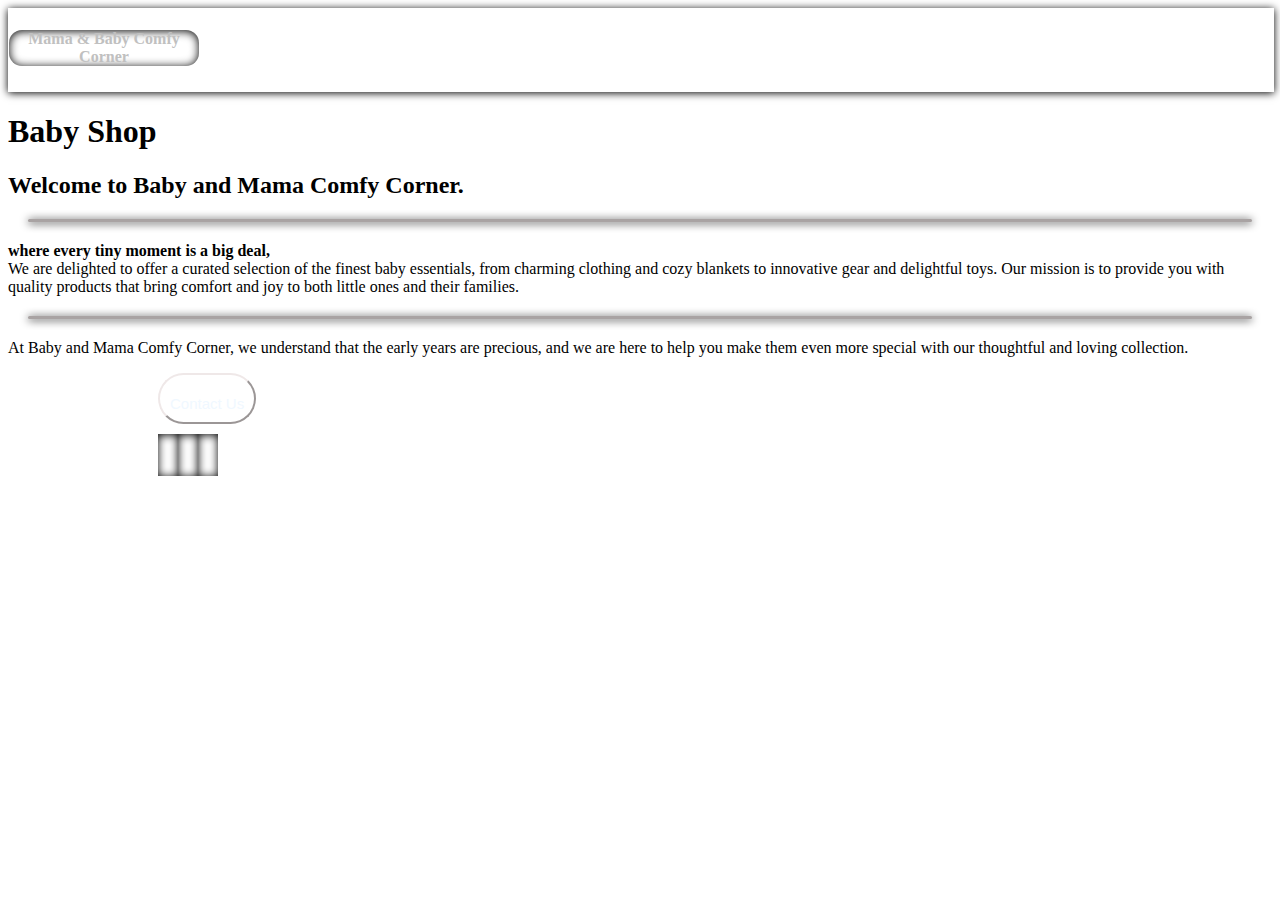
<file: index.htm>
<!DOCTYPE html>
<html lang="en">
<head>
    <meta charset="UTF-8">
    <meta name="viewport" content="width=device-width, initial-scale=1.0">
    <title>Baby Shop</title>
    <link rel="stylesheet" href="style.css">
    <link rel="stylesheet" href="https://cdnjs.cloudflare.com/ajax/libs/font-awesome/6.6.0/css/all.min.css" integrity="sha512-Kc323vGBEqzTmouAECnVceyQqyqdsSiqLQISBL29aUW4U/M7pSPA/gEUZQqv1cwx4OnYxTxve5UMg5GT6L4JJg==" crossorigin="anonymous" referrerpolicy="no-referrer" />
  </head>
<body>
    <nav class="nav-container">
    <div class="nav-content">
      <div class="logo"><h4>Mama & Baby Comfy Corner</h4></div>
      <div class="hamburger" onclick="toggleMenu()">
        <span></span>
        <span></span>
        <span></span>
      </div>
      <ul class="nav-links">
        <li><a href="welcom.htm">Home</a></li>
        <li><a href="collection.htm">Collection</a></li>
        <li><a href="index.htm">About</a></li>
      </ul>
    </div>
  </nav>
  <script>
    function toggleMenu() {
      const navLinks = document.querySelector('.nav-links');
      navLinks.classList.toggle('active');
    }
  </script>
<div class= "bgimage"></div>
    <h1>Baby Shop</h1>
   <h2> Welcome to Baby and Mama Comfy Corner.</h2><hr><p><strong>where every tiny moment is a big deal,</strong><br> We are delighted to offer a curated selection of the finest baby essentials, from charming clothing and cozy blankets to innovative gear and delightful toys. Our mission is to provide you with quality products that bring comfort and joy to both little ones and their families.</p><hr>
   <div class="container">
      <div class="content">
   <P>At Baby and Mama Comfy Corner, we understand that the early years are precious, and we are here to help you make them even more special with our thoughtful and loving collection.</p>
      </div>
      <a
      href="https://wa.me/+250787587996"
      class="whatsapp-button"
      target="_blank">
       <button>Contact Us</button>  
      </a>
      <div class="icons">
 <a href="https://www.instagram.com/mamaandbabycomfycorner/profilecard/?igsh=MTUxN3kz0Wh5eTZoeg=="><i class="fa-brands fa-instagram"></i>
</a>
 <a href="https://wa.me/+250787587996">
<i class="fa-brands fa-whatsapp"></i>
</a>
   <a href="https://www.tiktok.com/@babyshop250rw?_t=8qjM6pSzg5m&_r=1">
<i class="fa-brands fa-tiktok"></i>
</a>
 </div>
</body>
</html>
</file>
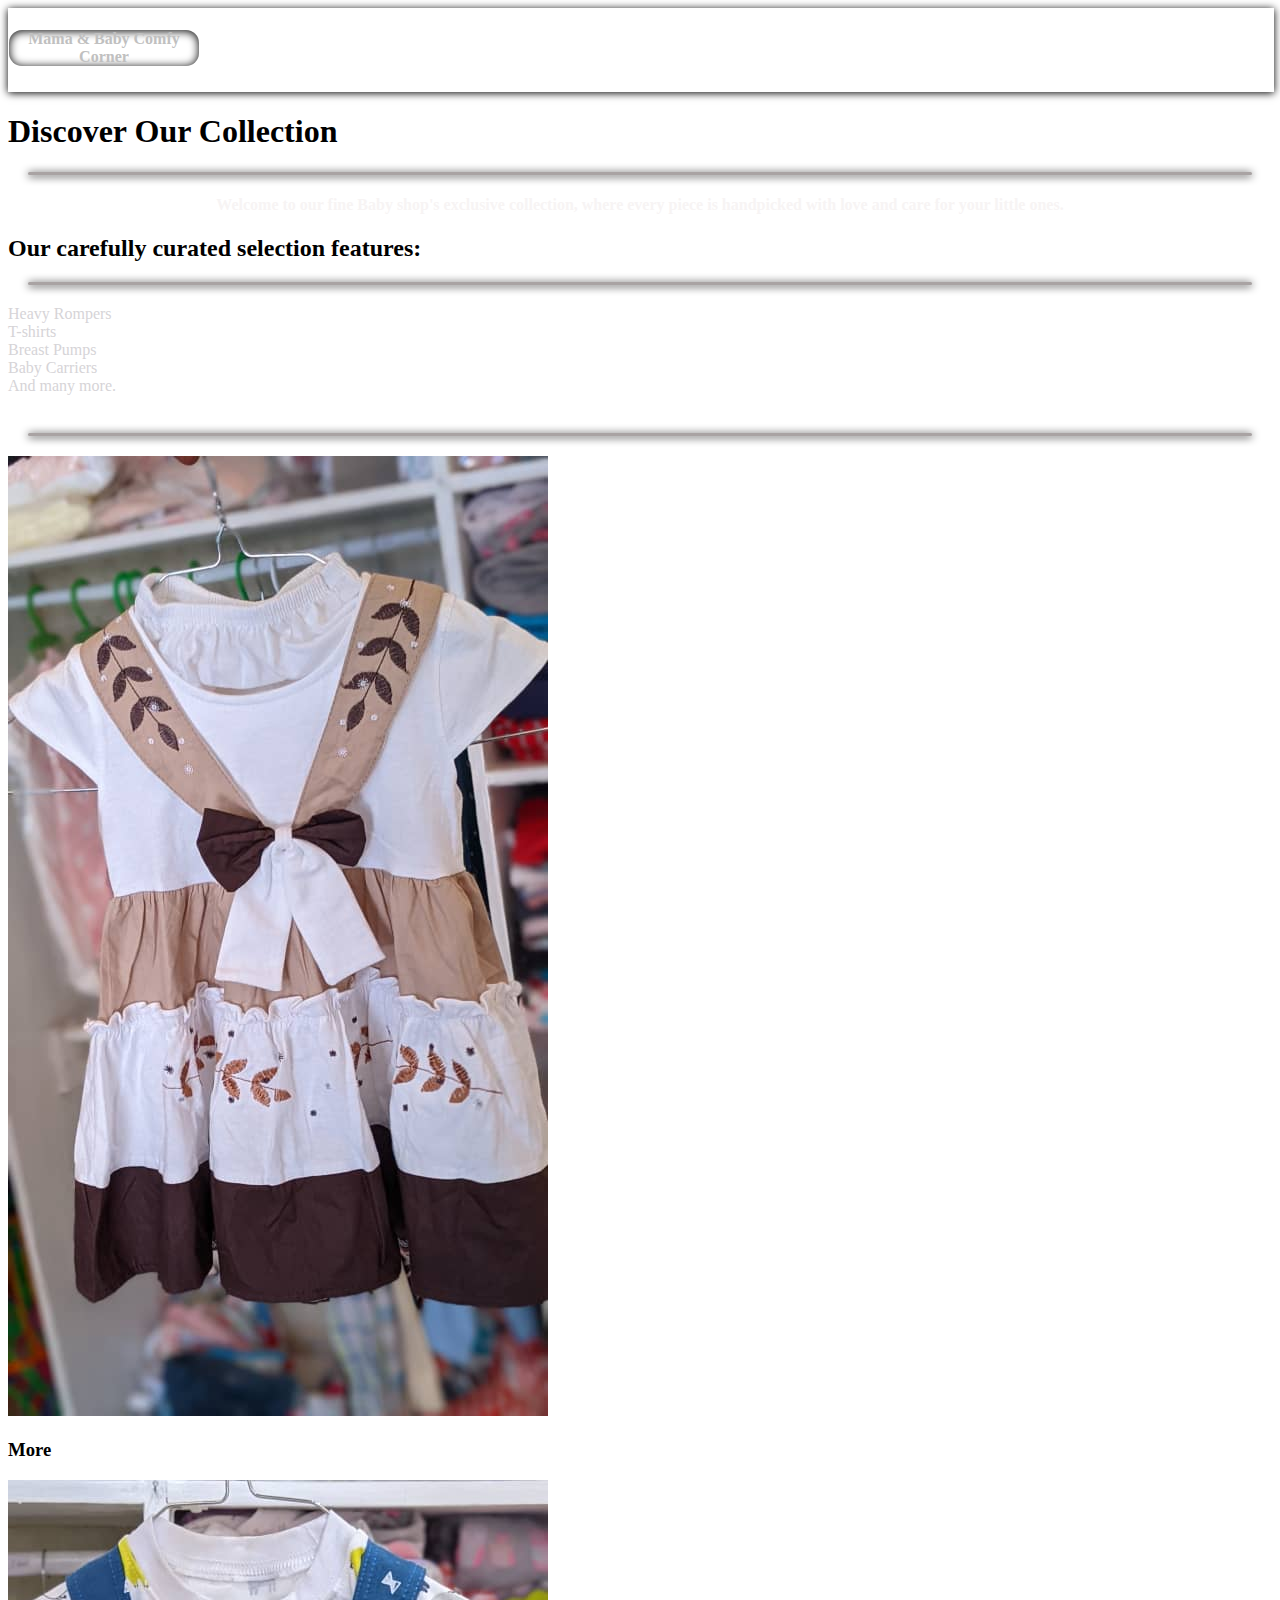
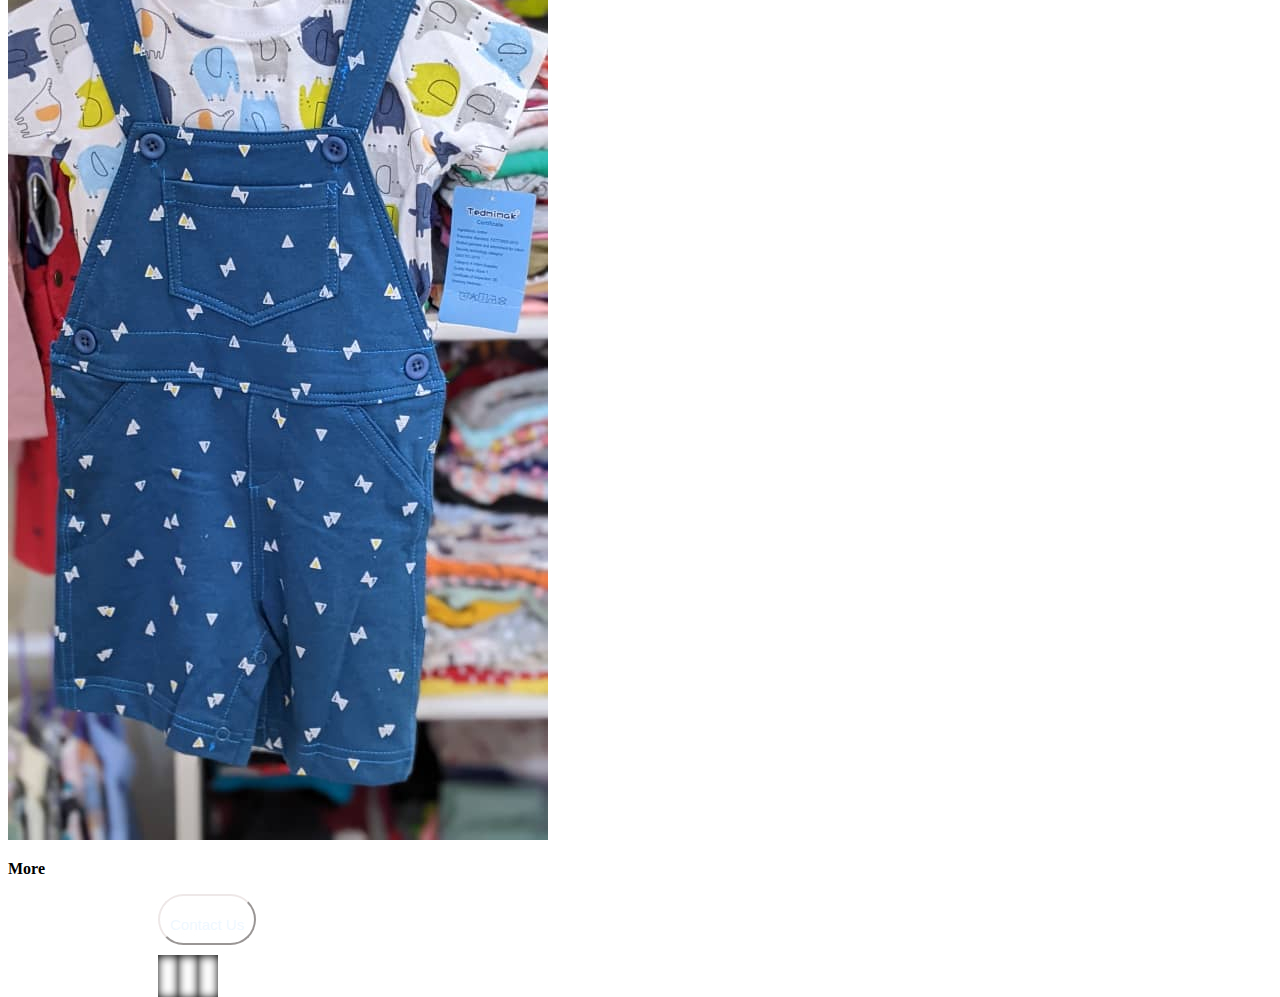
<file: collection.htm>
<!DOCTYPE html>
<html lang="en">
<head>
    <meta charset="UTF-8">
    <meta name="viewport" content="width=device-width, initial-scale=1.0">
    <title>Baby Shop</title>
    <link rel="stylesheet" href="style.css">
<link rel="stylesheet" href="https://cdnjs.cloudflare.com/ajax/libs/font-awesome/6.6.0/css/all.min.css" integrity="sha512-Kc323vGBEqzTmouAECnVceyQqyqdsSiqLQISBL29aUW4U/M7pSPA/gEUZQqv1cwx4OnYxTxve5UMg5GT6L4JJg==" crossorigin="anonymous" referrerpolicy="no-referrer" />
    </head>
    <body>
  <nav class="nav-container">
    <div class="nav-content">
      <div class="logo"><h4>Mama & Baby Comfy Corner</h4></div>
      <div class="hamburger" onclick="toggleMenu()">
        <span></span>
        <span></span>
        <span></span>
      </div>
      <ul class="nav-links">
        <li><a href="welcom.htm">Home</a></li>
        <li><a href="collection.htm">Collection</a></li>
        <li><a href="index.htm">About</a></li>
      </ul>
    </div>
  </nav>
  <script>
    function toggleMenu() {
      const navLinks = document.querySelector('.nav-links');
      navLinks.classList.toggle('active');
    }
  </script>
<div class= "bgimage"></div>
<h1>Discover Our Collection</h1><hr>
<h4><strong>Welcome to our fine Baby shop's exclusive collection, where every piece is handpicked with love and care for your little ones.</strong></h4><h2>Our carefully curated selection features:</h2><hr>
<div class="list">
<li>Heavy Rompers</li>
<li>T-shirts</li>
<li>Breast Pumps</li>
<li>Baby Carriers</li>
<li>And many more.</li><br><hr>
</div>
<div class="card-container">
  <div class="card">
  	<div class="img">
  	<a href="WhatsApp Image 2024-10-19 at 1.45.32 PM (1).jpeg" width=100px height=auto>
    <img src="WhatsApp Image 2024-10-19 at 1.45.32 PM (1).jpeg" >
    	</a>
    	</div>
    <div class="card-content">
      <h3>More</h3>
    </div>
  </div>
  <div class="card">
  	<div class="img">
<a href="WhatsApp Image 2024-10-19 at 1.45.32 PM.jpeg">
    <img src="WhatsApp Image 2024-10-19 at 1.45.32 PM.jpeg">
    	</a>
    	</div>
    <div class="card-content">
      <p><strong>More</stron></p>
  </div>
  </div>
</div>
<a
href="https://wa.me/+250787587996"
class="whatsapp-button"
target="_blank">
 <button>Contact Us</button>  
 <div class="icons">
 <a href="https://www.instagram.com/mamaandbabycomfycorner/profilecard/?igsh=MTUxN3kz0Wh5eTZoeg=="><i class="fa-brands fa-instagram"></i>
</a>
 <a href="https://wa.me/+250787587996">
<i class="fa-brands fa-whatsapp"></i>
</a>
   <a href="https://www.tiktok.com/@babyshop250rw?_t=8qjM6pSzg5m&_r=1">
<i class="fa-brands fa-tiktok"></i>
</a>
 </div>
</a>
</body>
</html>
</file>
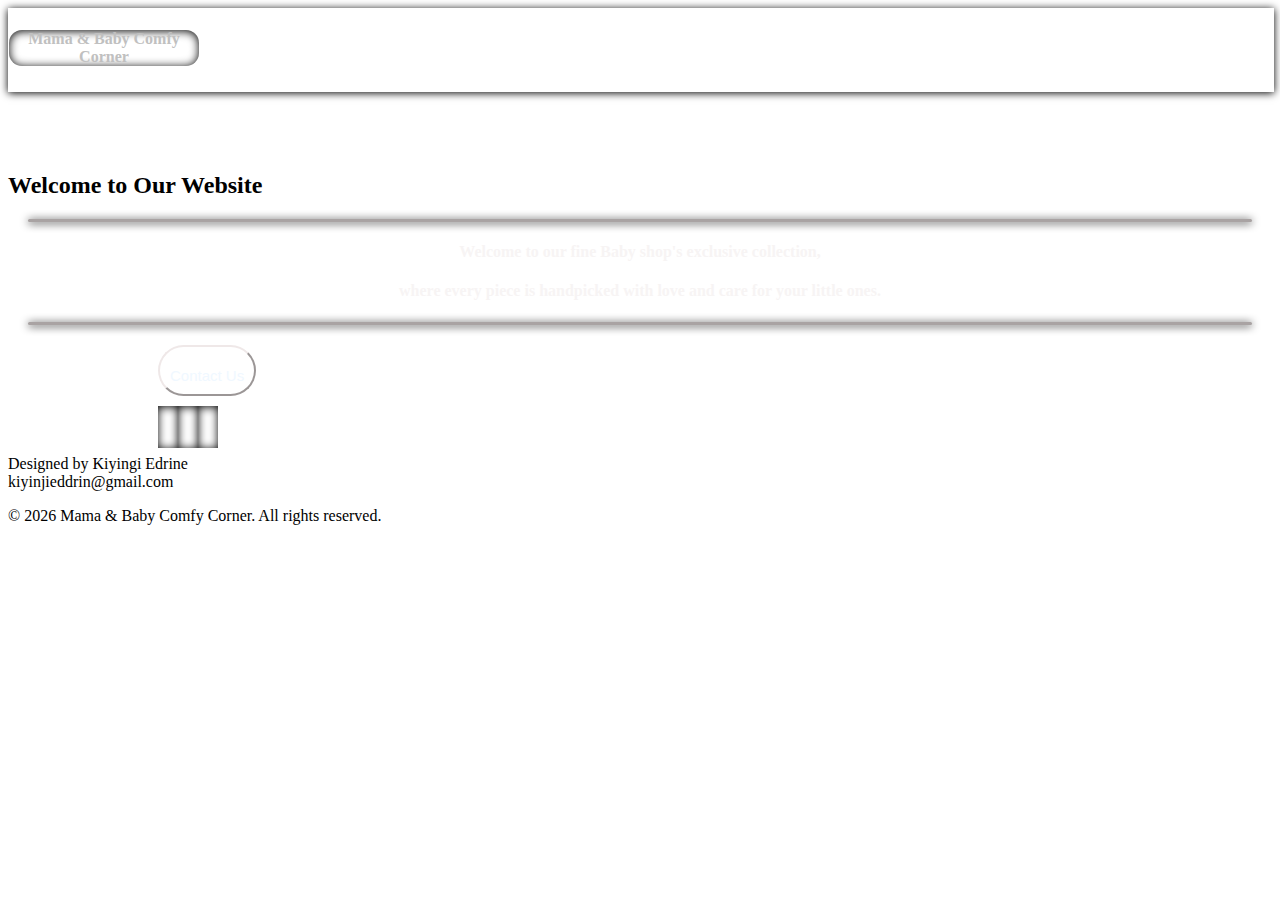
<file: welcom.htm>
<!DOCTYPE html>
<html lang="en">
<head>
    <meta charset="UTF-8">
    <meta name="viewport" content="width=device-width, initial-scale=1.0">
    <title>Baby Shop</title>
    <link rel="stylesheet" href="style.css">
<link rel="stylesheet" href="https://cdnjs.cloudflare.com/ajax/libs/font-awesome/6.6.0/css/all.min.css" integrity="sha512-Kc323vGBEqzTmouAECnVceyQqyqdsSiqLQISBL29aUW4U/M7pSPA/gEUZQqv1cwx4OnYxTxve5UMg5GT6L4JJg==" crossorigin="anonymous" referrerpolicy="no-referrer" />
    </head>
    <body>
  <nav class="nav-container">
    <div class="nav-content">
      <div class="logo"><h4>Mama & Baby Comfy Corner</h4></div>
      <div class="hamburger" onclick="toggleMenu()">
        <span></span>
        <span></span>
        <span></span>
      </div>
      <ul class="nav-links">
        <li><a href="welcom.htm">Home</a></li>
        <li><a href="collection.htm">Collection</a></li>
        <li><a href="index.htm">About</a></li>
      </ul>
    </div>
  </nav>
  <script>
    function toggleMenu() {
      const navLinks = document.querySelector('.nav-links');
      navLinks.classList.toggle('active');
    }
  </script>
<div class="wlcm">
<h2>Welcome to Our Website</h2><hr>
<h4>Welcome to our fine Baby shop's exclusive collection,</h4><h4> where every piece is handpicked with love and care for your little ones.</h4><hr>
<a
href="https://wa.me/+250787587996"
class="whatsapp-button"
target="_blank">
 <button>Contact Us</button> 
 <div class="icons">
 <a href="https://www.instagram.com/mamaandbabycomfycorner/profilecard/?igsh=MTUxN3kz0Wh5eTZoeg=="><i class="fa-brands fa-instagram"></i>
</a>
 <a href="https://wa.me/+250787587996">
<i class="fa-brands fa-whatsapp"></i>
</a>
   <a href="https://www.tiktok.com/@babyshop250rw?_t=8qjM6pSzg5m&_r=1">
<i class="fa-brands fa-tiktok"></i>
</a>
 </div>
 
 <p> Designed by Kiyingi Edrine<br>
kiyinjieddrin@gmail.com</p>
 </div>
 <footer>
  <p>&copy; <span id="year"></span> Mama & Baby Comfy Corner. All rights reserved.</p>
  <script>
    document.getElementById("year").textContent = new Date().getFullYear();
  </script>
</footer>
  </body>
  </html>
</file>
<file: style.css>
@media ( max-width: 600px;)
@import url('https://fonts.googleapis.com/css2?family=Roboto:wght@300;400;700&display=swap');
.body{
   background-image:  url(20241028_151140.jpg);
    background-size: cover;
    background-repeat: no-repeat;
    background-attachment: fixed;
    background-position:center;
    position: relative;
}
   .nav-container {
      background-color: transparent;      
      width: 100%;
      padding: 1px;
      box-shadow: 0 1px 8px black ;
    }

    .nav-content {
      margin: 1;
      display: flex;
      justify-content: space-between;
      align-items: center;
    }

    .logo {
      padding-bottom:80px;
      width:200px;
      height:2px;
      border-radius:50px;
    }
    .logo h4 {
    color:silver;
    width:190px;
    height:auto;
    font-weight:20px;
    border-radius:13px;
    border-color:white;
    background-color: transparent;
    stroke-width:1px;  
    stroke-color:white;
   font-family: 'Georgia', serif;
   box-shadow: 0 1px 10px black inset;
    }

    .nav-links {
      display: flex;
      gap: 2rem;
      list-style: none;
    }

    .nav-links a {
      color: white;
      text-decoration: none;
      font-size: 1rem;
      transition: opacity 1s;
    }

    .nav-links a:hover {
      opacity: 0.8;
      border-rasiud:30px;
    }

    .hamburger {
      display: none;
      flex-direction: column;
      gap: 5px;
      cursor: pointer;
      padding: 10px;
      border-radius:10px;
      border-color: white;
      stroke-width:1px;
      box-shadow: 0 1px 8px black inset;
    }

    .hamburger span {
      width: 25px;
      height: 3px;
      background-color: white;
      display: block;
      border-radius: 20px;
      box-shadow: 0 1px 8px gold;
    }
      .nav-links {
        display: none;
        width: 93%;
        position: absolute;
        top: 70px;
        left: 0;
        background: #4a148c;
        flex-direction: column;
        padding: 1rem;
        gap: 1rem;
      }

      .nav-links.active {
        display: flex;
      }

.h2{
    color: rgb(235, 230, 230);
    text-align: center;
    font-family: 'Georgia', serif;
}
li{
    color: rgb(214, 212, 215);
}
.h1{
    color:  rgb(221, 209, 194);;
    text-align: center;  
    font-family: 'Georgia', serif;
}
.header{
    width: auto;
    height:auto;
    background-color: rgb(89, 143, 189);
}
a{
    color: rgb(90, 213, 108);
}
.p{
	color: rgb(235, 230, 230);   
    font-family: 'Georgia', serif;
}
h6{
    width:auto;
    margin: 10px;
    line-height: 1.6;
    padding: 10px;
    position: relative;
    font-family: 'Georgia', serif;
    padding-left:20px;
    text-indent:-20px;
    }
h4{
  color: #f7f4f4;
  text-align: center;  
  font-family: 'Georgia', serif;
}
list{
   font-family: 'Georgia', serif;
}
hr{
	width:auto;
    border: none;
    height: 3px;
    background-color: #a9a3a3;
    margin: 20px;
    box-shadow: 0 1px 8px black;
    border-radius:20px;
}
.vertical-line{
    border-left: 3px solid #a9a3a3;
    height: 100px;
    position: absolute;
    left: 50%;
}

button{
    background-color: transparent;
    border-radius: 50px;
    border-color: rgb(239, 232, 232);
    color: aliceblue;
    font-size: 15px;
    margin-left: 150px;
    padding: 10px;
    stroke-width: 1px;
    padding-top:20px;
}
button:hover{
    background-color: #f7efef;
    color: black;
    box-shadow: 0 4px 8px black;
    }
container{
    background-color: white;
    align-items: center;
    margin-top:10px;
}
.icons{
    color: #a9a3a3;
    position: relative;
    padding-top: 20px;
    padding-left: 150px;
}
.fa-tiktok{
    color: aliceblue;
    font-size: 20px;
    padding:10px ;
    box-shadow: 0 1px 10px black inset;
    boder-radius:20px;
}
.fa-tiktok:hover{
    background-color: #f7efef;
    color: black;
}
.fa-instagram{
    color: aliceblue;
    font-size: 20px;
    padding: 10px;
    box-shadow: 0 1px 10px black inset;
}
.fa-instagram:hover{
    background-color: #f7efef;
    color: black;
}
.fa-whatsapp{
    color: white;
    font-size: 20px;
    padding:10px;
    box-shadow: 0 1px 10px black inset;
}
.fa-whatsapp:hover{
    background-color: #f7f4f4;
    color: black;
}
.wlcm{
	padding-top:60px;
	}
</file>
